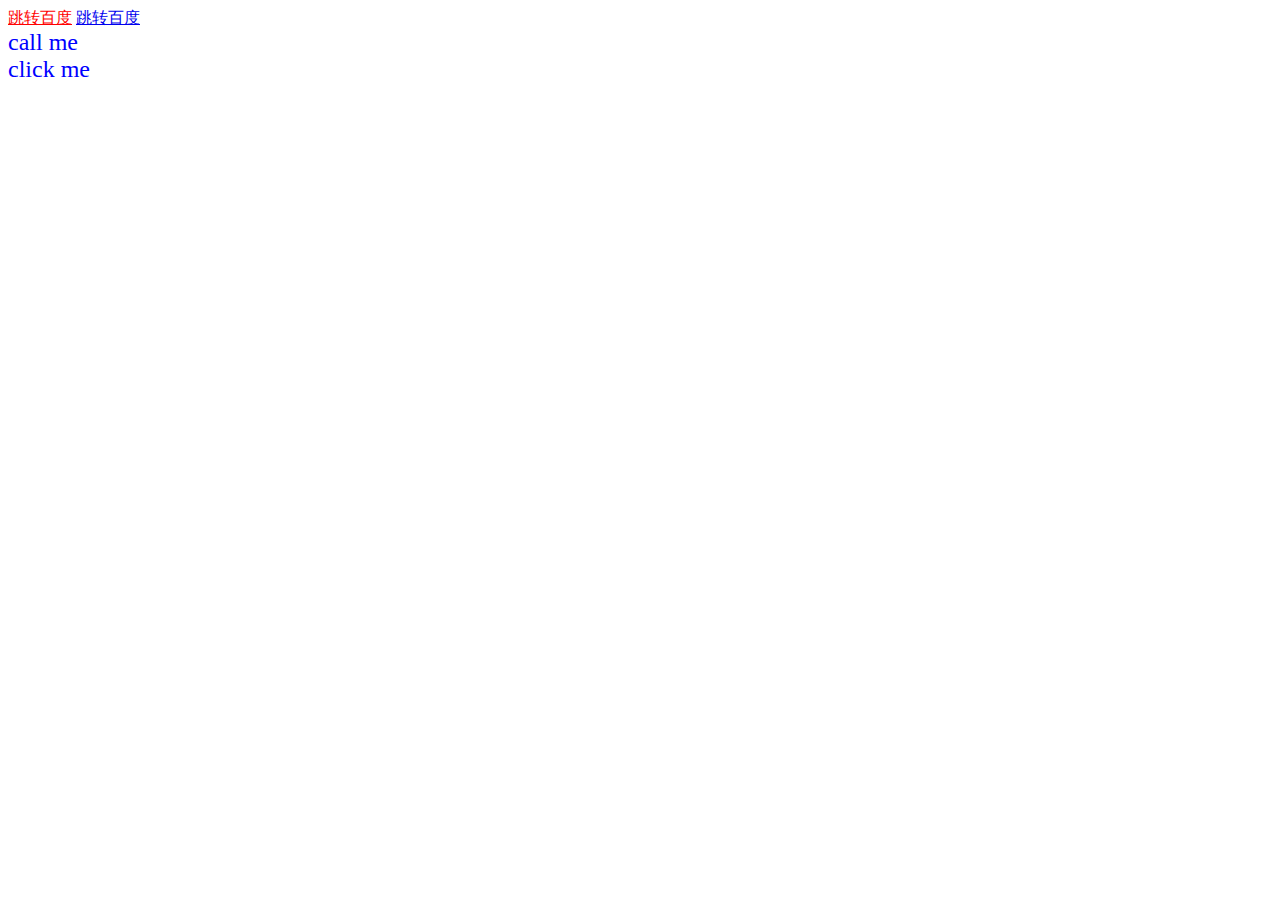
<file: index.html>
<html>
    <head>
	    <meta charset="utf-8">
        <title>第一个网页</title>
	</head>
	<style>
	#linkToBaidu{
	color:red;
	}
    a#linkToBaidu:hover{
	color:green;
	}
	.settingColor{
	color:blue;
	font-size:24px;
	}
	</style>
	<body>
	    <a href="http://www.baidu.com"id="linkToBaidu">跳转百度</a>
        <a href="http://www.baidu.com">跳转百度</a>
		<div class="settingColor">call me</div>
        <div class="settingColor">click me</div>
	</body>
</html>
</file>
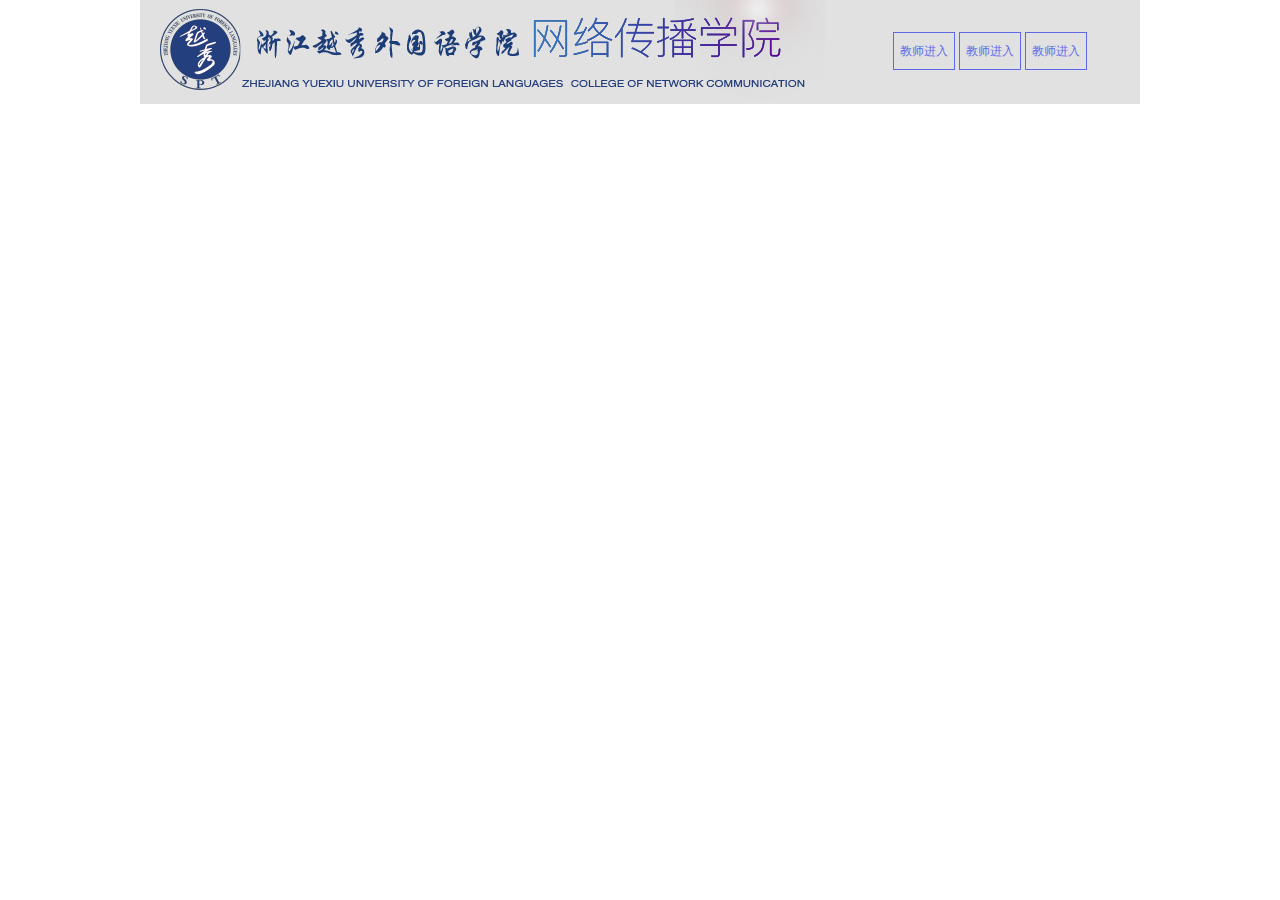
<file: index5/index.html>
<!doctype html>
<html>
<head>
<meta charset="utf-8">
<title>网传官网</title>
<link rel="stylesheet" type="text/css" href="assets/style.css"/>
</head>

<body>
<div class="content">
    <div class="header">
      <img src="img/logo.png">
      <div class="quickLink">
           <a href="#">教师进入</a>
           <a href="#">教师进入</a>
           <a href="#">教师进入</a>
           
      </div>
    </div>
</div>

</body>
</html>
</file>
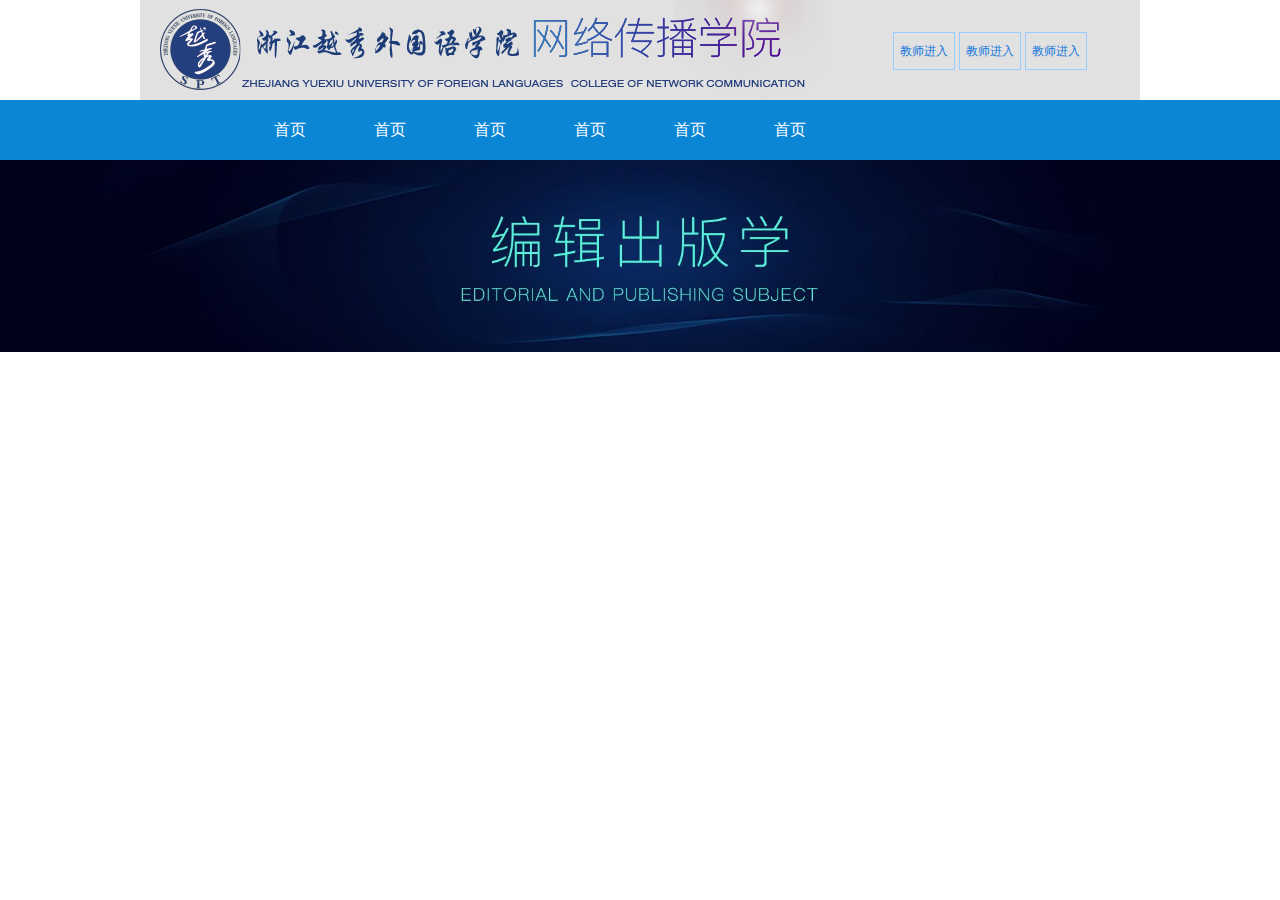
<file: index6/index.html>
<!doctype html>
<html>
<head>
<meta charset="utf-8">
<title>网传官网</title>
<link rel="stylesheet" type="text/css" href="assets/style.css"/>
</head>

<body>
<div class="content">
    <div class="header">
      <img src="img/logo.png">
      <div class="quickLinks">
           <a href="#">教师进入</a>
           <a href="#">教师进入</a>
           <a href="#">教师进入</a>
           
      </div>
    </div>
      <div class="nav">
        <ul>
           <li><a href="#">首页</a></li>
           <li><a href="#">首页</a></li>
           <li><a href="#">首页</a></li>
           <li><a href="#">首页</a></li>
           <li><a href="#">首页</a></li>
           <li><a href="#">首页</a></li>
        </ul>
      </div>
      <div class="banner">
      
      </div>
    
</div>
</body>
</html>
</file>
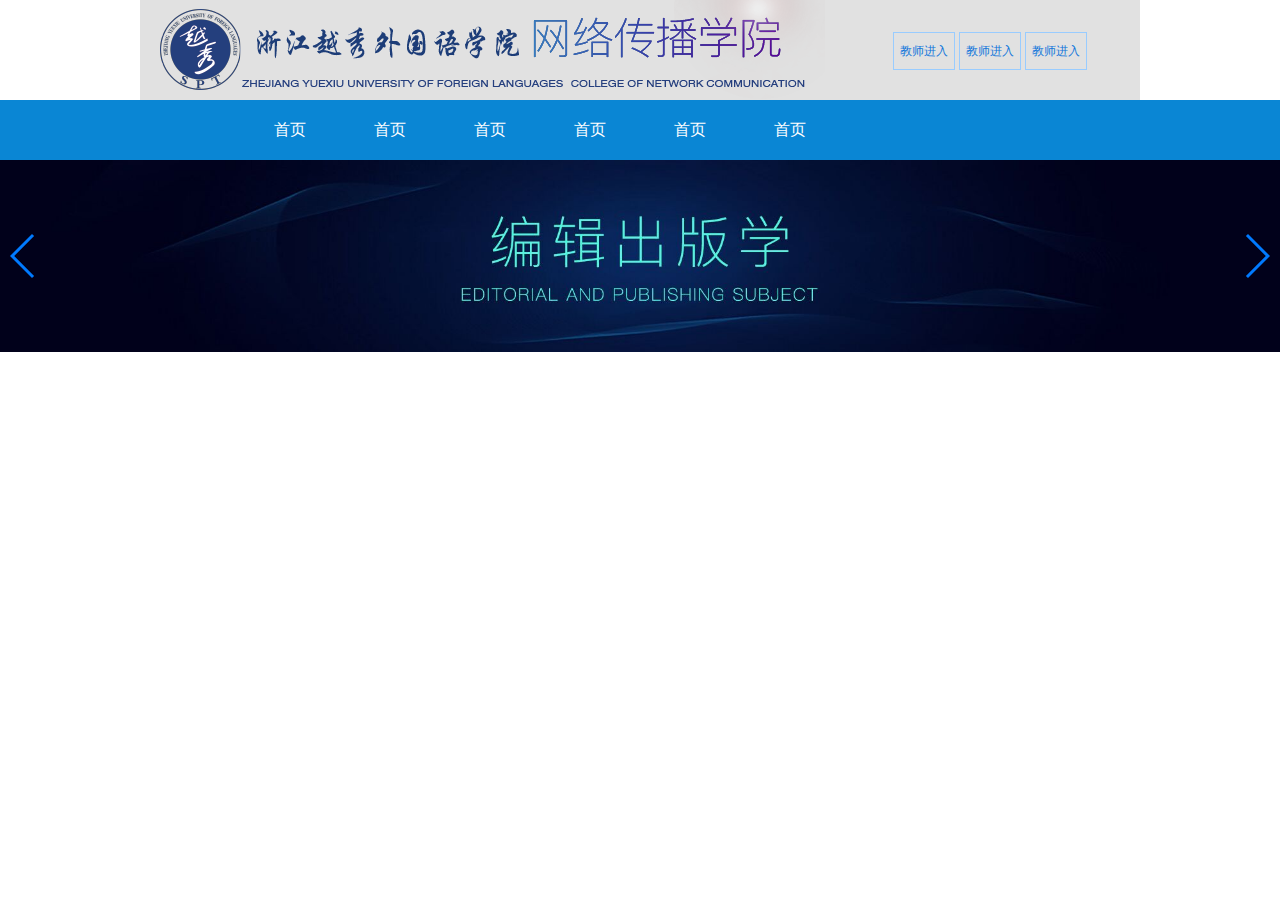
<file: index7/index.html>
<!doctype html>
<html>
<head>
<meta charset="utf-8">
<title>网传官网</title>
<link rel="stylesheet" type="text/css" href="assets/style.css"/>
<link rel="stylesheet" type="text/css" href="assets/swiper-3.4.0.min.css"/>
</head>

<body>
<div class="content">
    <div class="header">
      <img src="img/logo.png">
      <div class="quickLinks">
           <a href="#">教师进入</a>
           <a href="#">教师进入</a>
           <a href="#">教师进入</a>
           
      </div>
    </div>
      <div class="nav">
        <ul>
           <li><a href="#">首页</a></li>
           <li><a href="#">首页</a></li>
           <li><a href="#">首页</a></li>
           <li><a href="#">首页</a></li>
           <li><a href="#">首页</a></li>
           <li><a href="#">首页</a></li>
        </ul>
      </div>
      <div class="swiper-container">
         <div class="swiper-wrapper">
           <div class="banner swiper-slide"></div> 
           <div class="swiper-slide">Slide 2</div>
           <div class="swiper-slide">Slide 3</div>
           </div>
            <!--如果需要导航按钮-->
           <div class="swiper-button-prev"></div>
           <div class="swiper-button-next"></div>
      </div>
    
</div>
</body>
 <!--脚本的标签js文件，依赖的文件一定要写在最上面-->
<script src="assets/jquery-3.1.1.min.js"></script>
<script src="assets/swiper.jquery.min.js"></script>
<script>
    <!--var 定义一个变量，new初始化了一个控件-->
    var mySlide=new Swiper('.swiper-container',{
		loop:true,
		//如果需要前进后退按钮
		nextButton:'.swiper-button-next',
		prevButton:'.swiper-button-prev',
		});
		//获取浏览器的市口的宽度
	var width=$(document).width();
	var height=width * 300 / 2000;
		$('.swiper-container').css('height',height+'px');
</script>

</html>
</file>
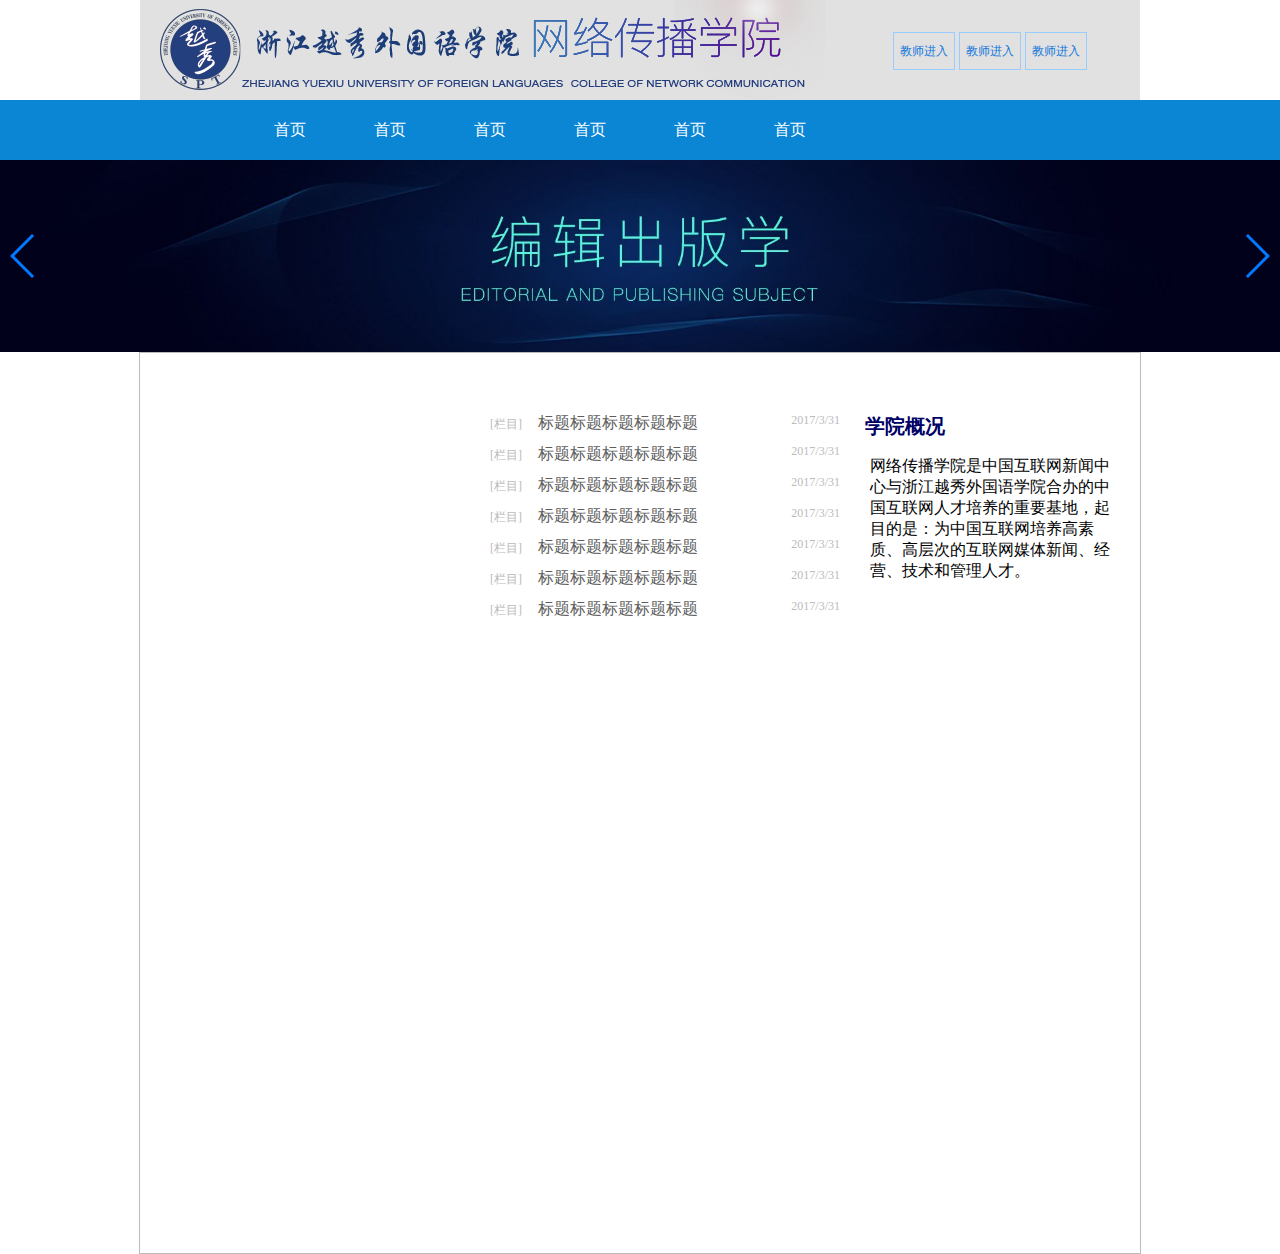
<file: index8/index.html>
<!doctype html>
<html>
<head>
<meta charset="utf-8">
<title>网传官网</title>
<link rel="stylesheet" type="text/css" href="assets/style.css"/>
<link rel="stylesheet" type="text/css" href="assets/swiper-3.4.0.min.css"/>
</head>

<body>
<div class="content">
    <div class="header">
      <img src="img/logo.png">
      <div class="quickLinks">
           <a href="#">教师进入</a>
           <a href="#">教师进入</a>
           <a href="#">教师进入</a>
           
      </div>
    </div>
      <div class="nav">
        <ul>
           <li><a href="#">首页</a></li>
           <li><a href="#">首页</a></li>
           <li><a href="#">首页</a></li>
           <li><a href="#">首页</a></li>
           <li><a href="#">首页</a></li>
           <li><a href="#">首页</a></li>
        </ul>
      </div>
      <div class="swiper-container">
         <div class="swiper-wrapper">
           <div class="banner swiper-slide"></div> 
           <div class="swiper-slide">Slide 2</div>
           <div class="swiper-slide">Slide 3</div>
           </div>
            <!--如果需要导航按钮-->
           <div class="swiper-button-prev"></div>
           <div class="swiper-button-next"></div>
      </div>
      <div class="container">
        <div class="row"> 
         <div class="cols" id="cols1-1"></div>
         <div class="cols" id="cols1-2">
         <ul>
         <li>
         <span class="channel">[栏目]</span><a href="#">&nbsp;&nbsp;&nbsp;&nbsp;标题标题标题标题标题</a><span class="datetime">2017/3/31</span>
         </li>
         <li>
         <span class="channel">[栏目]</span><a href="#">&nbsp;&nbsp;&nbsp;&nbsp;标题标题标题标题标题</a><span class="datetime">2017/3/31</span>
         </li>
         <li>
         <span class="channel">[栏目]</span><a href="#">&nbsp;&nbsp;&nbsp;&nbsp;标题标题标题标题标题</a><span class="datetime">2017/3/31</span>
         </li>
         <li>
         <span class="channel">[栏目]</span><a href="#">&nbsp;&nbsp;&nbsp;&nbsp;标题标题标题标题标题</a><span class="datetime">2017/3/31</span>
         </li>
         <li>
         <span class="channel">[栏目]</span><a href="#">&nbsp;&nbsp;&nbsp;&nbsp;标题标题标题标题标题</a><span class="datetime">2017/3/31</span>
         </li>
         <li>
         <span class="channel">[栏目]</span><a href="#">&nbsp;&nbsp;&nbsp;&nbsp;标题标题标题标题标题</a><span class="datetime">2017/3/31</span>
         </li>
         <li>
         <span class="channel">[栏目]</span><a href="#">&nbsp;&nbsp;&nbsp;&nbsp;标题标题标题标题标题</a><span class="datetime">2017/3/31</span>
         </li>
         </ul>
         </div>
         <div class="cols" id="cols1-3">
            <span class="title">学院概况</span>
            <p>
            网络传播学院是中国互联网新闻中心与浙江越秀外国语学院合办的中国互联网人才培养的重要基地，起目的是：为中国互联网培养高素质、高层次的互联网媒体新闻、经营、技术和管理人才。
            </p>
           </div>
         </div>
        <div class="row"></div>
        <div class="row"></div>
      </div>
    
</div>
</body>
 <!--脚本的标签js文件，依赖的文件一定要写在最上面-->
<script src="assets/jquery-3.1.1.min.js"></script>
<script src="assets/swiper.jquery.min.js"></script>
<script>
    <!--var 定义一个变量，new初始化了一个控件-->
    var mySlide=new Swiper('.swiper-container',{
		loop:true,
		//如果需要前进后退按钮
		nextButton:'.swiper-button-next',
		prevButton:'.swiper-button-prev',
		});
		//获取浏览器的市口的宽度
	var width=$(document).width();
	var height=width * 300 / 2000;
		$('.swiper-container').css('height',height+'px');
</script>

</html>
</file>
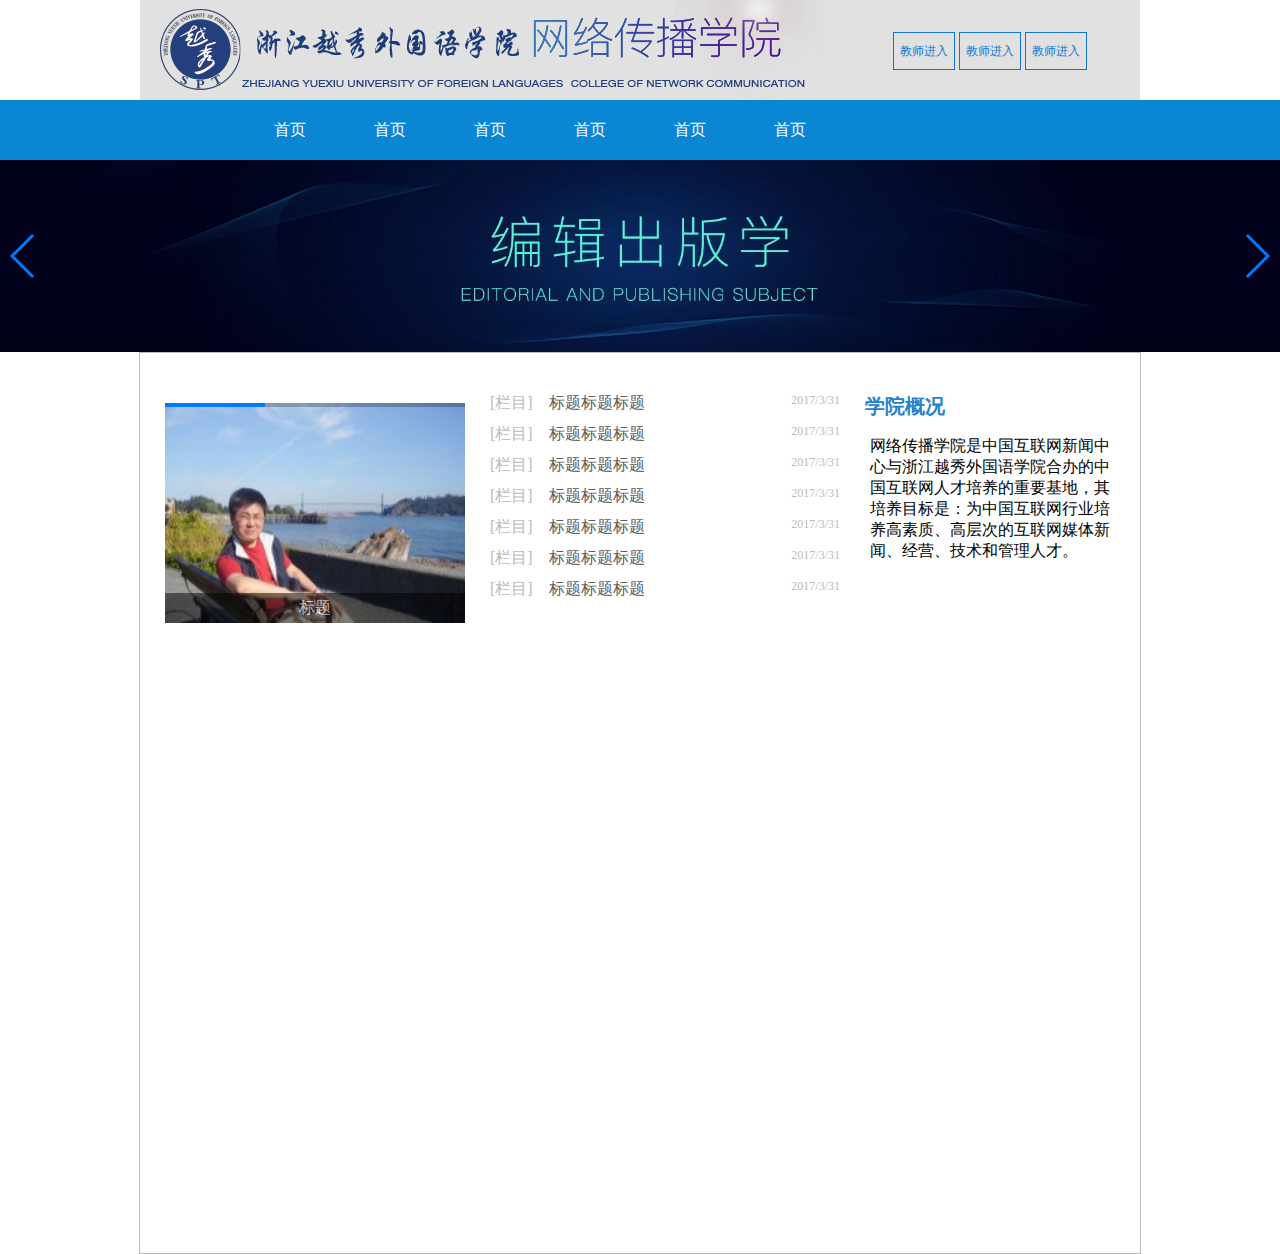
<file: index9/index.html>
<!doctype html>
<html>
<head>
<meta charset="utf-8">
<title>网传网管</title>
<link rel="stylesheet" type="text/css" href="assets/style.css" />
<link rel="stylesheet" type="text/css" href="assets/swiper-3.4.0.min.css" />
</head>

<body>
    <div class="content">
        <div class="header">
            <img src="img/logo.png">
            <div class="quickLinks">
                <a href="#">教师进入</a>
                <a href="#">教师进入</a>
                <a href="#">教师进入</a>
            </div>
         </div>
         <div class="nav">
             <ul>
                <li><a href="#">首页</a></li>
                <li><a href="#">首页</a></li>
                <li><a href="#">首页</a></li>
                <li><a href="#">首页</a></li>
                <li><a href="#">首页</a></li>
                <li><a href="#">首页</a></li>
            </ul>
         </div> 
        
<div class="swiper-container" id="bannerSwiper">
      <div class="swiper-wrapper">
                 <div class="banner swiper-slide"></div>
                 <div class="swiper-slide">Slide2</div>
                 <div class="swiper-slide">Slide3</div>
              </div>
         <div class="swiper-button-prev"></div>
         <div class="swiper-button-next"></div>
    </div>
<div class="container">
    <div class="row">
        <div class="cols" id="cols1-1">
        <div class="swiper-container" id="newsSwiper">
           <div class="swiper-wrapper">
               <div class="swiper-slide"><img src="img/01.jpg"></div>
               <div class="swiper-slide"><img src="img/02.jpg"></div>
               <div class="swiper-slide"><img src="img/03.jpg"></div>
        </div>
        <div class="swiper-pagination"></div>
        <div class="newsTitle">标题</div>
     </div>
     </div>
        <div class="cols" id="cols1-2">
            <ul>
               <li><span class"channel">[栏目]</span><a href="#">&nbsp;&nbsp;&nbsp;&nbsp;标题标题标题</a><span class="datetime">2017/3/31</span>
               </li>
               <li><span class"channel">[栏目]</span><a href="#">&nbsp;&nbsp;&nbsp;&nbsp;标题标题标题</a><span class="datetime">2017/3/31</span>
               </li>
               <li><span class"channel">[栏目]</span><a href="#">&nbsp;&nbsp;&nbsp;&nbsp;标题标题标题</a><span class="datetime">2017/3/31</span>
               </li>
               <li><span class"channel">[栏目]</span><a href="#">&nbsp;&nbsp;&nbsp;&nbsp;标题标题标题</a><span class="datetime">2017/3/31</span>
               </li>
               <li><span class"channel">[栏目]</span><a href="#">&nbsp;&nbsp;&nbsp;&nbsp;标题标题标题</a><span class="datetime">2017/3/31</span>
               </li>
               <li><span class"channel">[栏目]</span><a href="#">&nbsp;&nbsp;&nbsp;&nbsp;标题标题标题</a><span class="datetime">2017/3/31</span>
               </li>
               <li><span class"channel">[栏目]</span><a href="#">&nbsp;&nbsp;&nbsp;&nbsp;标题标题标题</a><span class="datetime">2017/3/31</span>
               </li>
             </ul>
        </div>
        <div class="cols" id="cols1-3">
            <span class="title">学院概况</span>
            <p>
                网络传播学院是中国互联网新闻中心与浙江越秀外国语学院合办的中国互联网人才培养的重要基地，其培养目标是：为中国互联网行业培养高素质、高层次的互联网媒体新闻、经营、技术和管理人才。
                </p>
                </div>
            </div>
            <div class="row"></div>
            <div class="row"></div>
         

            
</div>
</body>
<script src="assets/jquery-3.1.1.min.js"></script>
<script src="assets/swiper.jquery.min.js"></script>
<script>
    var bannerSlide=new Swiper('#bannerSwiper',{
		loop:true,
		nextButton:'.swiper-button-next',
		prevButton:'.swiper-button-prev',
	})
	var width=$(document).width();
	var height=width *300/2000;
	$('#bannerSwiper').css('height',height+'px');
	
	var newsSwiper=new Swiper('#newsSwiper',{
		loop:true,
		autoplay:4000,
		pagination:'.swiper-pagination',
		paginationType:'progress',
		effect:'fade'
	})
	var newsSwiper=$('#newsSwiper .swiper-wrapper').children();
	newsSwiper.each(function(){
		var img=$(this).children();
		img.attr({
			'width':300,
			'height':220
		})
	})

	</script>
</html>
</file>
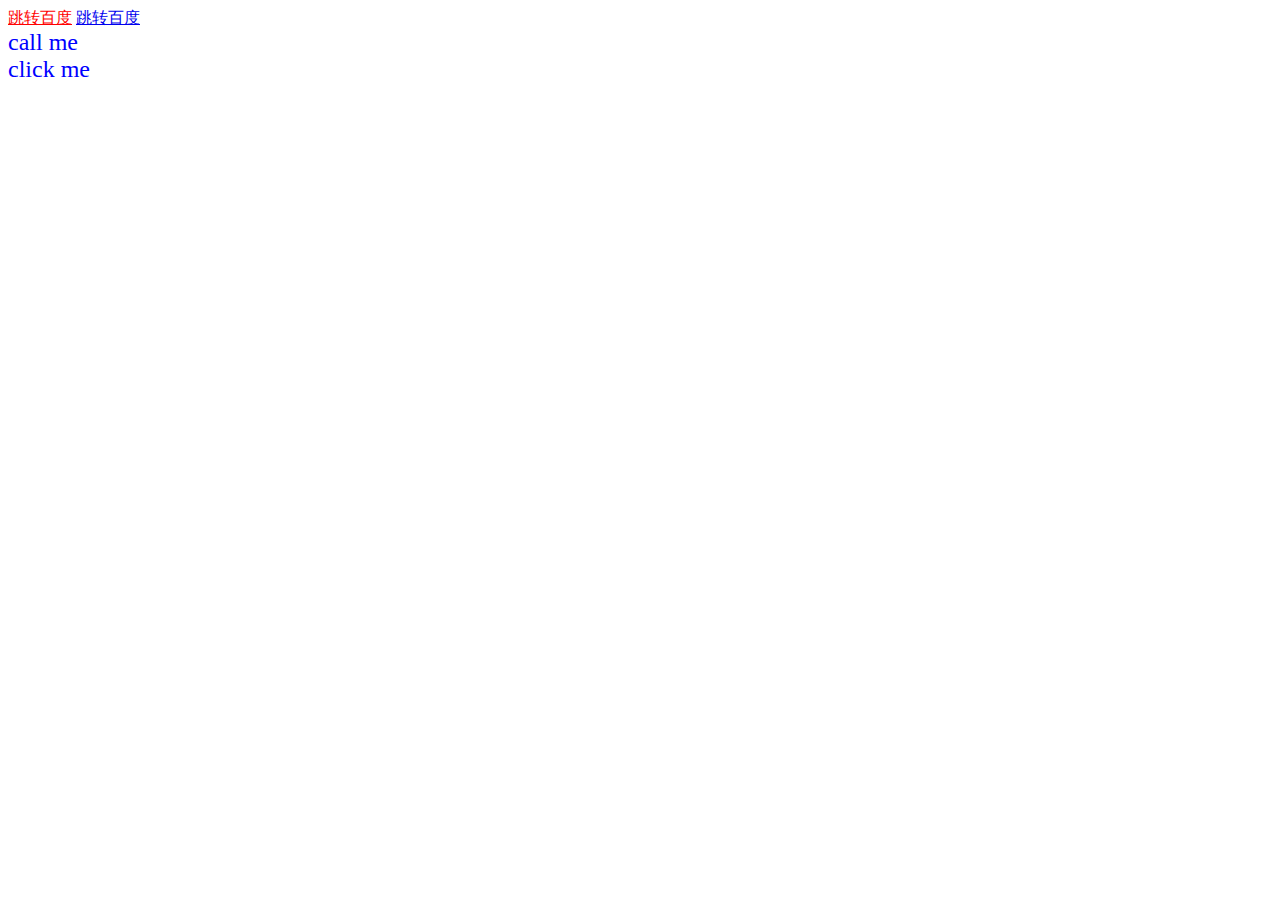
<file: index1.html>
<html>
    <head>
	    <meta charset="utf-8">
        <title>第一个网页</title>
	</head>
	<style>
	#linkToBaidu{
	color:red;
	}
    a#linkToBaidu:hover{
	color:green;
	}
	.settingColor{
	color:blue;
	font-size:24px;
	}
	</style>
	<body>
	    <a href="http://www.baidu.com"id="linkToBaidu">跳转百度</a>
        <a href="http://www.baidu.com">跳转百度</a>
		<div class="settingColor">call me</div>
        <div class="settingColor">click me</div>
	</body>
</html>
</file>
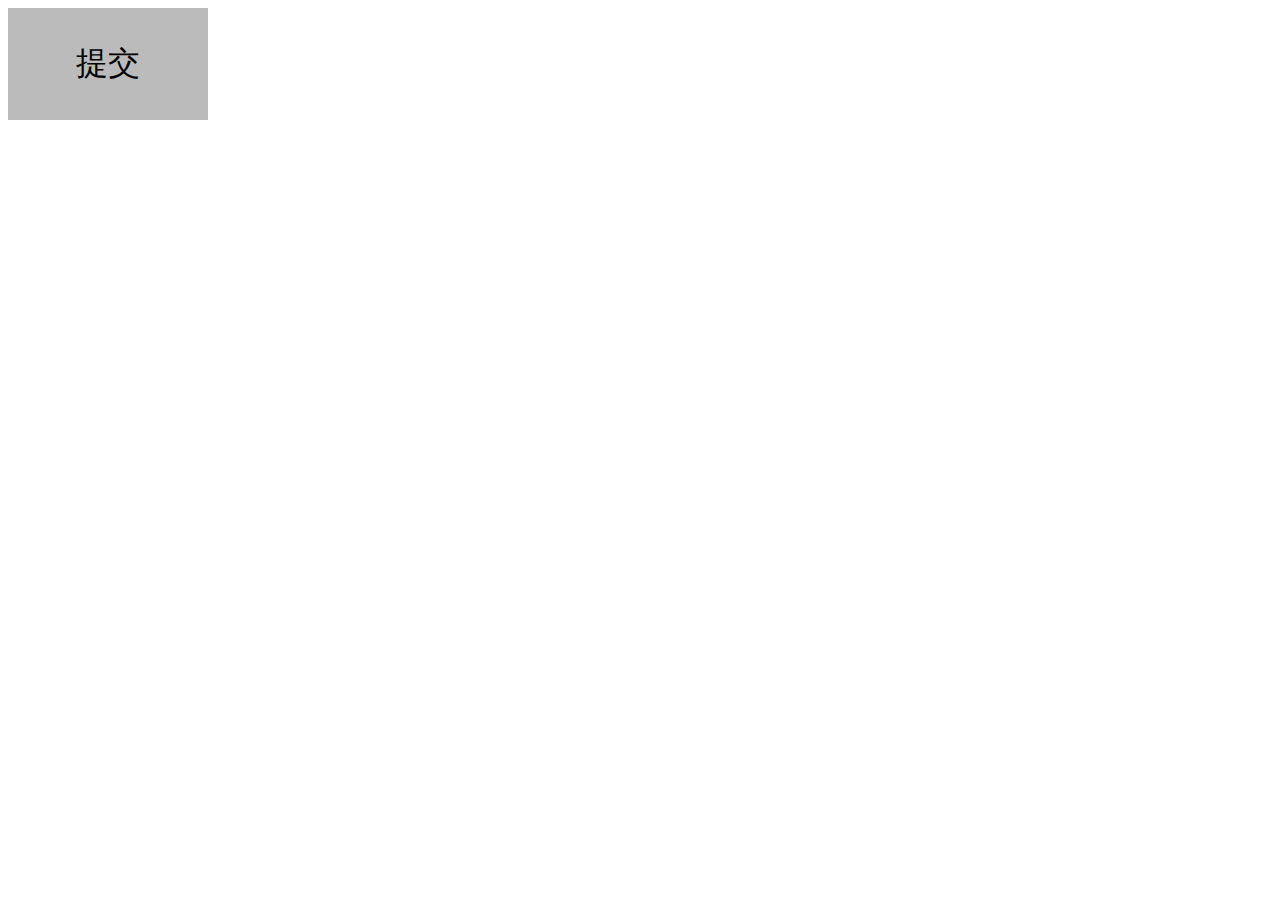
<file: index2.html>
<html>
    <head>
	    <meta charset="utf-8">
		<title>第一个网页</title>
	</head>
	<style>
	.btn{
	    width:200px;
	    height:112px;
	    background:#bbb;
	    font-size:32px;
	    border:none;
	    color:#000;
	    font-family:"微软雅黑";
	}
	.btn:hover{
	    background:#000;
		color:#bbb;
		opacity:0.5;
	}
	</style>
    <body>
	    <button class="btn">提交</button>
    </body>

</html>
</file>
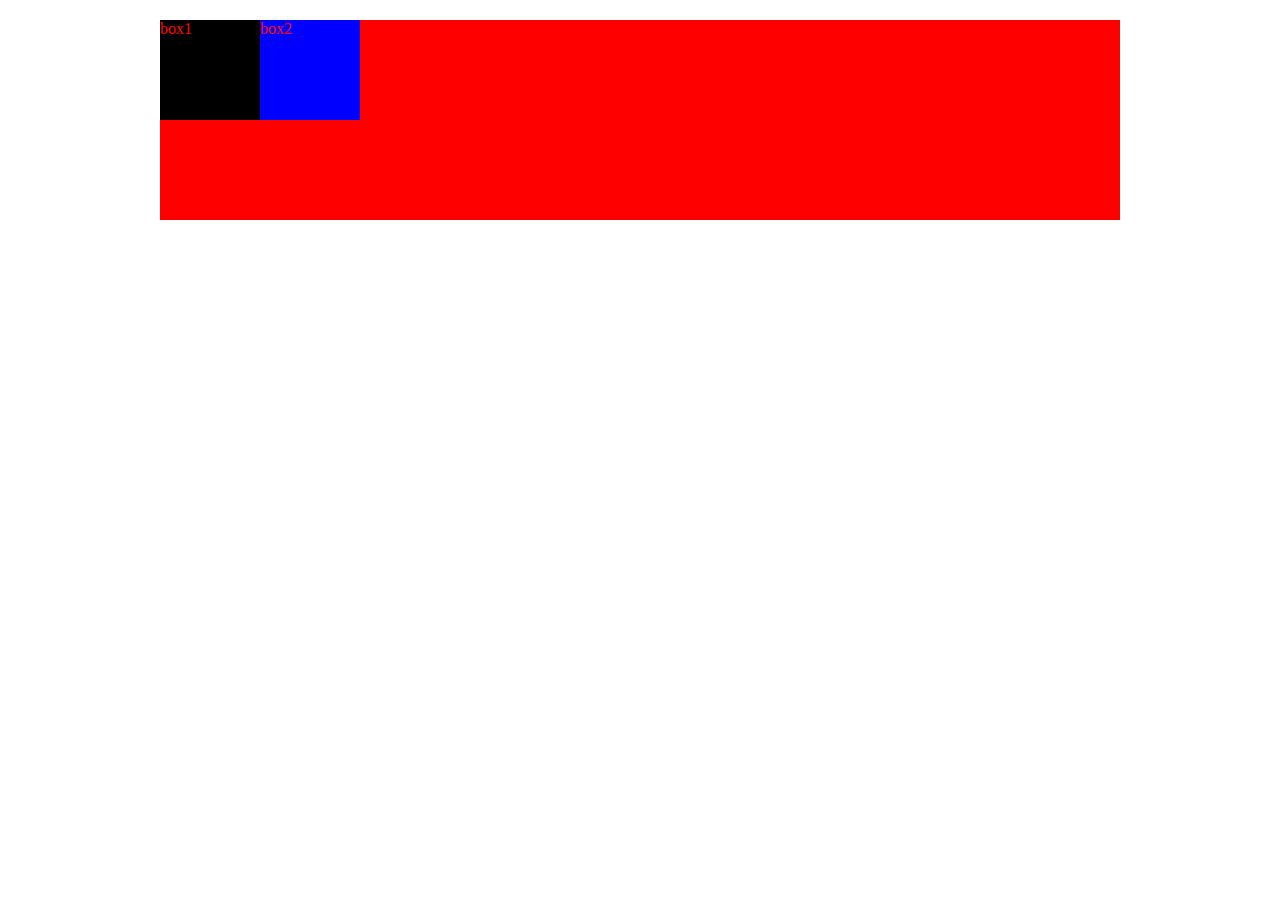
<file: index3.html>
<!doctype html>
<html>
    <head>
	<meta charset="utf-8">
	<title>第二个页面</title>
	</head>
	<style>
	    /** 去除浏览器的默认样式**/
		body{
		    padding:0;
			margin:0;
		}
/** margin 就是外边距**/
        .content{
		    height:200px;
			width:960px;
			background:red;
			margin:0 auto;
			margin-top:20px;
		}
		.box1{
		    width:100px;
            height:100px;
            background:black;
			color:red;
			float:left;
		}
        .box2{
		    width:100px;
            height:100px;
            background:blue;
			color:red;
			float:left;
	</style>
	<body>
	<div class="content">
	    <div class="box1">box1</div>
	    <div class="box2">box2</div>
	</div>
	</body>
</html>
</file>
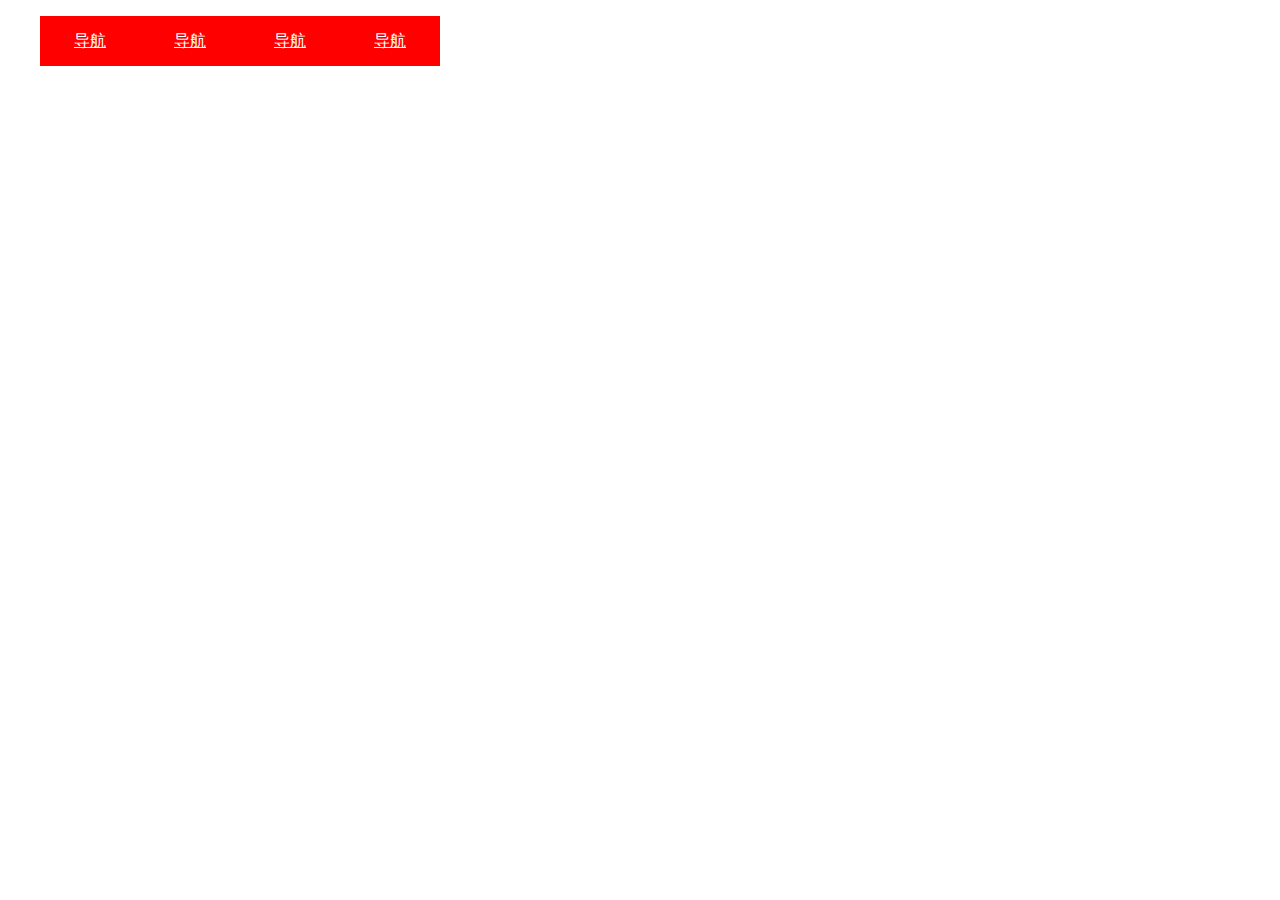
<file: index4.html>
<!doctype html>
<html>
    <head>
	<meta charset="utf-8">
	<title>第二个页面</title>
	</head>
	<style>
	    /** 去除浏览器的默认样式**/
		body{
		    padding:0;
			margin:0;
		}
		li{
		    list-style:none;
		}

		li a{
		    width:100px;
			height:50px;
			float:left;
			background:red;
			text-align:center;
			line-height:50px;
			color:white;
			font-family:"微软雅黑"；
			text-decoration:none;
		}
		li a:hover{
		color:red;
		background:pink;

		}
	</style>
	<body>
	    <ul>
		    <li><a href="#">导航</a></li>
		    <li><a href="#">导航</a></li>
		    <li><a href="#">导航</a></li>
		    <li><a href="#">导航</a></li>
		</ul>
	</body>
</html>
</file>
<file: index5/assets/style.css>
@charset "utf-8";
/* CSS Document */

body{
	     pading:0;
	     margin:0;
	     }
.content{
	     width:1000px;
		 mini-width:1000px;
		 background:pink;
		 margin:0 auto;
	     }
.header{
	    width:100%;
		height:100;
		background:#E1E1E1;
	    }
header img{
	       float:left;
	      }
.quickLink{
	       width:30%;
		   height:100px;
		   float:right;
		   text-align:center;
		   margin-top:32px;
		   }
.quickLink a{
	         color:#5F69E7;
			 text-decoration:none;
			 display:inline-block;
			 width:60px;
			 height:36px;
			 font-size:12px;
			 line-height:36px;
			 border:1px #5F69E7 solid;
			 
			 }
.quickLink a:hover{
	               box-shadow:0 0 10px #A3D2E0;
				   }
</file>
<file: index6/assets/style.css>
@charset "utf-8";
/* CSS Document */
body{
	     padding:0;
	     margin:0;
		 font-family:"微软雅黑 light";
	     }
		 /*初始化，为了除去默认样式*/
ul,li{
	     padding:0;
	     margin:0;
	}		 
.content{
	     width:100%;
		 margin:0 auto;
	     }
.header{
	    width:1000px;
		height:100px;
		background:#E1E1E1;
		margin:0 auto;
	    }
header img{
	       float:left;
	      }
.quickLinks{
	       width:30%;
		   height:100px;
		   float:right;
		   text-align:center;
		   margin-top:32px;
		   }
.quickLinks a{
	         color:#1176DB;
			 text-decoration:none;
			 display:inline-block;
			 width:60px;
			 height:36px;
			 font-size:12px;
			 line-height:36px;
			 border:1px #99CCFF solid;
			 line-height:36px;
			 }
.quickLinks a:hover{
	               box-shadow:0 0 10px #98CCFC;
				   }
			/*···············导航样式···········*/
			.nav{
				width:100%;
				height:60px;
				background:#0a86d4;
				
				}
			.nav ul li{
				      list-style:none;
					  text-align:center;
					  float:left;
					  width:100px;
					  height:60px;
					  line-height:60px;	  
				}
			.nav ul li a{
				     color:white;
					 text-decoration:none;
					 width:100px;
					 height:60px;
					 text-decoration:none; 
				}
			.nav ul{
					width:800px;
					margin:0 auto;
					}
			.nav ul li:hover{
						   background:#036;
						   transtition:2s;
						}
			/*···············导航样式结束···········*/
			/*···············banner 开始···········*/
			.banner{
				width:100%;
				height:300px;
				background:url("../img/banner2.jpg")no-repeat;
				background-size:100%;
				}
</file>
<file: index7/assets/style.css>
@charset "utf-8";
/* CSS Document */
body{
	     padding:0;
	     margin:0;
		 font-family:"微软雅黑 light";
	     }
		 /*初始化，为了除去默认样式*/
ul,li{
	     padding:0;
	     margin:0;
	}		 
.content{
	     width:100%;
		 margin:0 auto;
	     }
.header{
	    width:1000px;
		height:100px;
		background:#E1E1E1;
		margin:0 auto;
	    }
header img{
	       float:left;
	      }
.quickLinks{
	       width:30%;
		   height:100px;
		   float:right;
		   text-align:center;
		   margin-top:32px;
		   }
.quickLinks a{
	         color:#1176DB;
			 text-decoration:none;
			 display:inline-block;
			 width:60px;
			 height:36px;
			 font-size:12px;
			 line-height:36px;
			 border:1px #99CCFF solid;
			 line-height:36px;
			 }
.quickLinks a:hover{
	               box-shadow:0 0 10px #98CCFC;
				   }
			/*···············导航样式···········*/
			.nav{
				width:100%;
				height:60px;
				background:#0a86d4;
				
				}
			.nav ul li{
				      list-style:none;
					  text-align:center;
					  float:left;
					  width:100px;
					  height:60px;
					  line-height:60px;	  
				}
			.nav ul li a{
				     color:white;
					 text-decoration:none;
					 width:100px;
					 height:60px;
					 text-decoration:none; 
				}
			.nav ul{
					width:800px;
					margin:0 auto;
					}
			.nav ul li:hover{
						   background:#036;
						   transtition:2s;
						}
			/*···············导航样式结束···········*/
			/*···············banner 开始···········*/
			.banner{
				width:100%;
				
				background:url("../img/banner2.jpg") no-repeat;
				background-size:100%;
				}
.swiper-container{
	    width:100%;
	    
	    
	}
</file>
<file: index8/assets/style.css>
@charset "utf-8";
/* CSS Document */
body{
	     padding:0;
	     margin:0;
		 font-family:"微软雅黑 light";
	     }
		 /*初始化，为了除去默认样式*/
ul,li{
	     padding:0;
	     margin:0;
	}		 
.content{
	     width:100%;
		 margin:0 auto;
	     }
.header{
	    width:1000px;
		height:100px;
		background:#E1E1E1;
		margin:0 auto;
	    }
header img{
	       float:left;
	      }
.quickLinks{
	       width:30%;
		   height:100px;
		   float:right;
		   text-align:center;
		   margin-top:32px;
		   }
.quickLinks a{
	         color:#1176DB;
			 text-decoration:none;
			 display:inline-block;
			 width:60px;
			 height:36px;
			 font-size:12px;
			 line-height:36px;
			 border:1px #99CCFF solid;
			 line-height:36px;
			 }
.quickLinks a:hover{
	               box-shadow:0 0 10px #98CCFC;
				   }
			/*···············导航样式···········*/
			.title{
				color:#006;
				font-weight:bold;
				font-size:20px;
				}
			.nav{
				width:100%;
				height:60px;
				background:#0a86d4;
				
				}
			.nav ul li{
				      list-style:none;
					  text-align:center;
					  float:left;
					  width:100px;
					  height:60px;
					  line-height:60px;	  
				}
			.nav ul li a{
				     color:white;
					 text-decoration:none;
					 width:100px;
					 height:60px;
					 text-decoration:none; 
				}
			.nav ul{
					width:800px;
					margin:0 auto;
					}
			.nav ul li:hover{
						   background:#036;
						   transtition:2s;
						}
			/*···············导航样式结束···········*/
			/*···············banner 开始···········*/
			.banner{
				width:100%;
				
				background:url("../img/banner2.jpg") no-repeat;
				background-size:100%;
				}
.swiper-container{
	    width:100%;
	    
	    
	}
	
   .container{
		width:1000px;
		margin:0 auto;
		border:1px #bbb solid;
		
		}
   .row{
	width:100%;
	height:280px;
	margin-top:20px;
	
	}
	.cols{
		width:300px;
		height:250px;
		margin-left:25px;
		float:left;
		}
	#cols1-2{
			width:350px;
			}
	#cols1-2 ul{
		margin-top: 40px;
		}
	#cols1-2 ul li{
		list-style:none;
		margin-top: 10px;
		}
	.channel{
		font-size: 12px;
		color:#bbb;
		}
	.datetime{
		font-size:12px;
		float:right;
		color:#bbb;
		}
	#cols1-2 ul li a{
		color:#5d5d5d;
		text-decoration:none;
		}
	#cols1-2 ui li a:hover{
		color:#0a507d;
		}
	#cols1-3{
			width:250px;
			margin-top:40px;
			}
	
	#cols1-3 p{
		padding:0 5px;
		}
</file>
<file: index9/assets/style.css>
@charset "utf-8";
/* CSS Document */

body{
	padding:0;
	margin:0;
	font-family:"微软雅黑";
	}
ul,li{
	padding:0;
	margin:0;
}
.content{
	width:100%;
	margin:0 auto;
	}

.header{
	height:100px;
	width:1000px;
	background:#E1E1E1;
	margin:0 auto;
	}
.header img{
	float:left;
	}
.quickLinks{
	width:30%;
	height:100px;
	margin-top:32px;
	float:right;
	text-align:center;
	}
.quickLinks a{
	display:inline-block;
	width:60px;
	height:36px;
	border:1px #1176DB solid;
	color:#1176DB;
	text-decoration:none;
	font-size:12px;
	line-height:36px;
	}
.quickLinks a:hover{
	box-shadow: 0 0 10px #98CCFC;
	
	}
.title{
	color:#2582cc;
	font-weight:bold;
	font-size:20px;
	}
.nav{
	width:100%;
	height:60px;
	background:#0a86d4;
	
}
.nav ul li{
	text-align:center;
	list-style:none;
	float:left;
	width:100px;
	height:60px;
	line-height:60px;
	
}
.nav ul li a{
	color:white;
	text-decoration:none;
	display:block;
	width:100px;
	height:60px;
}
.nav ul{
	width:800px;
	margin:0 auto;
	}
.nav ul li:hover{
	background:#0a507d;
	transition:2s;
}
.banner{
	width:100%;
	
	background:url("../img/banner2.jpg") no-repeat;
	background-size:100%;
	}
.swiper-container{
	width:100%;
	height:300px;
	}
	
.container{
	width:1000px;
	margin:0 auto;
	border:1px #bbb solid;
	}
.row{
	width:100%;
	height:280px;
	margin-top:20px;
	
	}
.cols{
	width:300px;
	height:250px;
	margin-left:25px;
	float:left;
	
	}
#cols1-2{
	width:350px;
	}
#cols1-2 ul{
	margin-top:20px;
	color:#bbb;

	}
#cols1-2 ul li{
	list-style:none;
	margin-top:10px;
	}
.channel{
	font-size:12px;
	color:#bbb;
	
	}
.datetime{
	font-size:12px;
	float:right;
	color:#bbb;
	}
#cols1-2 ul li a{
	color:#5d5d5d;
	text-decoration:none;
	}
#cols1-2 ul li a:hover{
	color:#0a507d;
	}
#cols1-3{
	width:250px;
	margin-top:20px;
	}
#cols1-3 p{
	padding:0 5px;
	}
#newsSwiper{
	margin:30px 0 0 0;
	height:220px;
	}
.newsTitle{
	width:100%;
	height:30px;
	line-height:30px;
	color:#ffffff;
	font-size::14px;
	text-align:center;
	position:absolute;
	bottom:0;
	z-index:999;
	background:#000;
	opacity:0.5;
}
</file>
